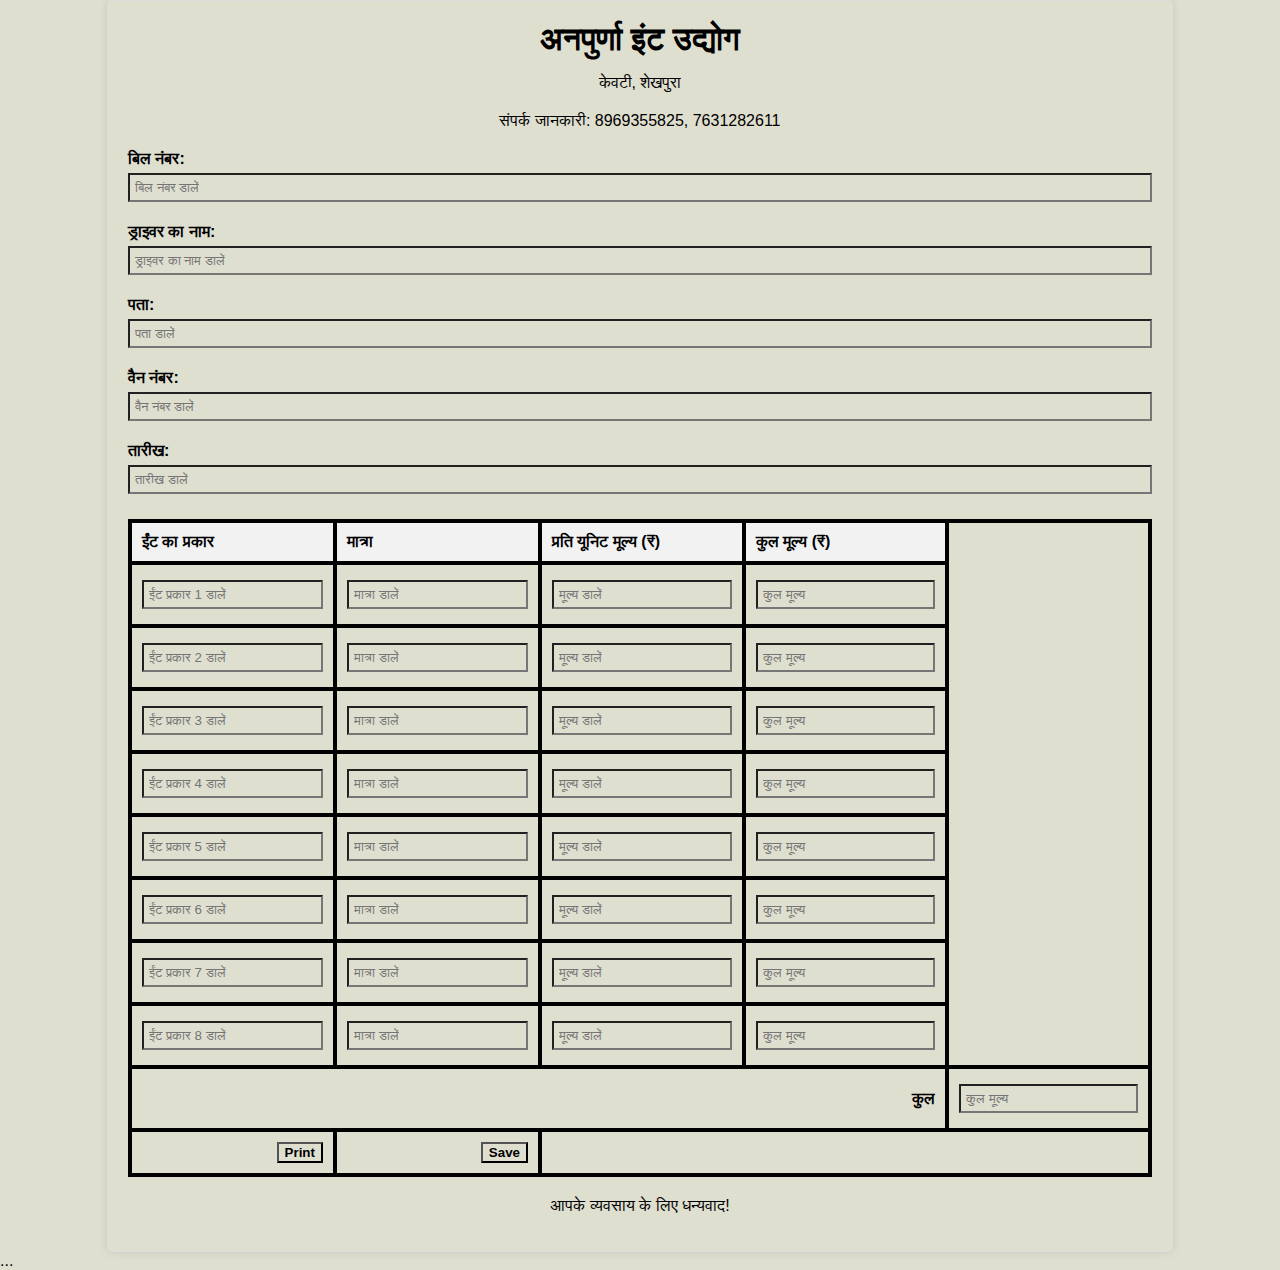
<file: receipt.html>
<!DOCTYPE html>
<html lang="hi">
<head>
    <meta charset="UTF-8">
    <title>रसीद - अनपुर्णा इंट उद्योग</title>
    <style>
        *{
            background-color: rgb(223, 223, 208);
            
        }

        body {
            font-family: Arial, sans-serif;
            margin: 0;
            padding: 0;
            
        }
        .container {
            width: 80%;
            margin: 0 auto;
            padding: 20px;
            border: 1px solid #ddd;
            border-radius: 5px;
            box-shadow: 0 0 10px rgba(0, 0, 0, 0.1);
        }
        .header {
            text-align: center;
            margin-bottom: 20px;
        }
        .header h1 {
            margin: 0;
        }
        .contact-info {
            text-align: center;
            margin-bottom: 20px;
        }
        .details {
            margin-bottom: 20px;
        }
        .details span {
            display: inline-block;
            width: 200px;
            font-weight: bold;
        }
        table {
            width: 100%;
            border-collapse: collapse;
            margin-bottom: 20px;
        }
        table, th, td {
            border: 4px solid black;
        }
        th, td {
            padding: 10px;
            text-align: left;
        }
        th {
            background-color: #f2f2f2;
        }
        .footer {
            text-align: center;
            margin-top: 20px;
        }
        input[type="text"], input[type="number"] {
            width: 100%;
            padding: 5px;
            margin: 5px 0;
            box-sizing: border-box;
        }
    </style>
</head>
<body>

<div class="container">
    <div class="header">
        <h1>अनपुर्णा इंट उद्योग</h1>
        <p>केवटी, शेखपुरा</p>
    </div>
    
    <div class="contact-info">
        <p>संपर्क जानकारी: 8969355825, 7631282611</p>
    </div>
    
    <div class="details">
        <p><span>बिल नंबर:</span> <input type="text" id="billNumber" placeholder="बिल नंबर डालें"></p>
        <p><span>ड्राइवर का नाम:</span> <input type="text" id="driverName" placeholder="ड्राइवर का नाम डालें"></p>
        <p><span>पता:</span> <input type="text" id="address" placeholder="पता डालें"></p>
        <p><span>वैन नंबर:</span> <input type="text" id="vanNumber" placeholder="वैन नंबर डालें"></p>
        <p><span>तारीख:</span> <input type="text" id="date" placeholder="तारीख डालें"></p>
    </div>
    
    <table>
        <thead>
            <tr>
                <th>ईंट का प्रकार</th>
                <th>मात्रा</th>
                <th>प्रति यूनिट मूल्य (₹)</th>
                <th>कुल मूल्य (₹)</th>
            </tr>
        </thead>
        <tbody>
            <tr>
                <td><input type="text" id="brickType1" placeholder="ईंट प्रकार 1 डालें"></td>
                <td><input type="number" id="quantity1" placeholder="मात्रा डालें"></td>
                <td><input type="number" id="pricePerUnit1" placeholder="मूल्य डालें"></td>
                <td><input type="number" id="totalPrice1" placeholder="कुल मूल्य"></td>
            </tr>
            <tr>
                <td><input type="text" id="brickType2" placeholder="ईंट प्रकार 2 डालें"></td>
                <td><input type="number" id="quantity2" placeholder="मात्रा डालें"></td>
                <td><input type="number" id="pricePerUnit2" placeholder="मूल्य डालें"></td>
                <td><input type="number" id="totalPrice2" placeholder="कुल मूल्य"></td>
            </tr>
            <tr>
                <td><input type="text" id="brickType3" placeholder="ईंट प्रकार 3 डालें"></td>
                <td><input type="number" id="quantity3" placeholder="मात्रा डालें"></td>
                <td><input type="number" id="pricePerUnit3" placeholder="मूल्य डालें"></td>
                <td><input type="number" id="totalPrice3" placeholder="कुल मूल्य"></td>
            </tr>
            <tr>
                <td><input type="text" id="brickType4" placeholder="ईंट प्रकार 4 डालें"></td>
                <td><input type="number" id="quantity4" placeholder="मात्रा डालें"></td>
                <td><input type="number" id="pricePerUnit4" placeholder="मूल्य डालें"></td>
                <td><input type="number" id="totalPrice4" placeholder="कुल मूल्य"></td>
            </tr>
            <tr>
                <td><input type="text" id="brickType5" placeholder="ईंट प्रकार 5 डालें"></td>
                <td><input type="number" id="quantity5" placeholder="मात्रा डालें"></td>
                <td><input type="number" id="pricePerUnit5" placeholder="मूल्य डालें"></td>
                <td><input type="number" id="totalPrice5" placeholder="कुल मूल्य"></td>
            </tr>
            <tr>
                <td><input type="text" id="brickType6" placeholder="ईंट प्रकार 6 डालें"></td>
                <td><input type="number" id="quantity6" placeholder="मात्रा डालें"></td>
                <td><input type="number" id="pricePerUnit6" placeholder="मूल्य डालें"></td>
                <td><input type="number" id="totalPrice6" placeholder="कुल मूल्य"></td>
            </tr>
            <tr>
                <td><input type="text" id="brickType7" placeholder="ईंट प्रकार 7 डालें"></td>
                <td><input type="number" id="quantity7" placeholder="मात्रा डालें"></td>
                <td><input type="number" id="pricePerUnit7" placeholder="मूल्य डालें"></td>
                <td><input type="number" id="totalPrice7" placeholder="कुल मूल्य"></td>
            </tr> 
            <tr>
                <td><input type="text" id="brickType8" placeholder="ईंट प्रकार 8 डालें"></td>
                <td><input type="number" id="quantity8" placeholder="मात्रा डालें"></td>
                <td><input type="number" id="pricePerUnit8" placeholder="मूल्य डालें"></td>
                <td><input type="number" id="totalPrice8" placeholder="कुल मूल्य"></td>
            </tr>
        </tbody>
        <tfoot>
            <tr>
                <td colspan="8" style="text-align: right;"><strong>कुल</strong></td>
                <td><input type="number" id="grandTotal" placeholder="कुल मूल्य" readonly></td>
            </tr>
            <tr>
                <td style="text-align: right;"><button ><b>Print</b></button></td>
                <td style="text-align: right;"><button><b>Save</b></button></td>
            </tr>
        </tfoot>
    </table>
    
    <div class="footer">
        <p>आपके व्यवसाय के लिए धन्यवाद!</p>
    </div>
</div>

<script>
    function calculateTotal() {
        let quantity1 = document.getElementById('quantity1').value || 0;
        let pricePerUnit1 = document.getElementById('pricePerUnit1').value || 0;
        document.getElementById('totalPrice1').value = quantity1 * pricePerUnit1;

        let quantity2 = document.getElementById('quantity2').value || 0;
        let pricePerUnit2 = document.getElementById('pricePerUnit2').value || 0;
        document.getElementById('totalPrice2').value = quantity2 * pricePerUnit2;

        let quantity3 = document.getElementById('quantity3').value || 0;
        let pricePerUnit3 = document.getElementById('pricePerUnit3').value || 0;
        document.getElementById('totalPrice3').value = quantity3 * pricePerUnit3;

        let quantity4 = document.getElementById('quantity4').value || 0;
        let pricePerUnit4 = document.getElementById('pricePerUnit4').value || 0;
        document.getElementById('totalPrice4').value = quantity4 * pricePerUnit4;

        let quantity5 = document.getElementById('quantity5').value || 0;
        let pricePerUnit5 = document.getElementById('pricePerUnit5').value || 0;
        document.getElementById('totalPrice3').value = quantity5* pricePerUnit5;

        let quantity6 = document.getElementById('quantity6').value || 0;
        let pricePerUnit6 = document.getElementById('pricePerUnit6').value || 0;
        document.getElementById('totalPrice6').value = quantity6 * pricePerUnit6;

        let quantity7 = document.getElementById('quantity7').value || 0;
        let pricePerUnit7 = document.getElementById('pricePerUnit7').value || 0;
        document.getElementById('totalPrice7').value = quantity7 * pricePerUnit7;

        let quantity8 = document.getElementById('quantity8').value || 0;
        let pricePerUnit8 = document.getElementById('pricePerUnit8').value || 0;
        document.getElementById('totalPrice8').value = quantity8* pricePerUnit8;



        let total1 = document.getElementById('totalPrice1').value || 0;
        let total2 = document.getElementById('totalPrice2').value || 0;
        let total3 = document.getElementById('totalPrice3').value || 0;
        let total4 = document.getElementById('totalPrice4').value || 0;
        let total5 = document.getElementById('totalPrice5').value || 0;
        let total6 = document.getElementById('totalPrice6').value || 0;
        let total7 = document.getElementById('totalPrice7').value || 0;
        let total8 = document.getElementById('totalPrice8').value || 0;
        document.getElementById('grandTotal').value = parseFloat(total1) + parseFloat(total2) + parseFloat(total3) +parseFloat(total4)+ parseFloat(total5) + parseFloat(total6)+ parseFloat(total7)+ parseFloat(total8);
    }

    document.querySelectorAll('input[type="number"]').forEach(input => {
        input.addEventListener('input', calculateTotal);
    });
</script>
...
</body>
</html>
</file>
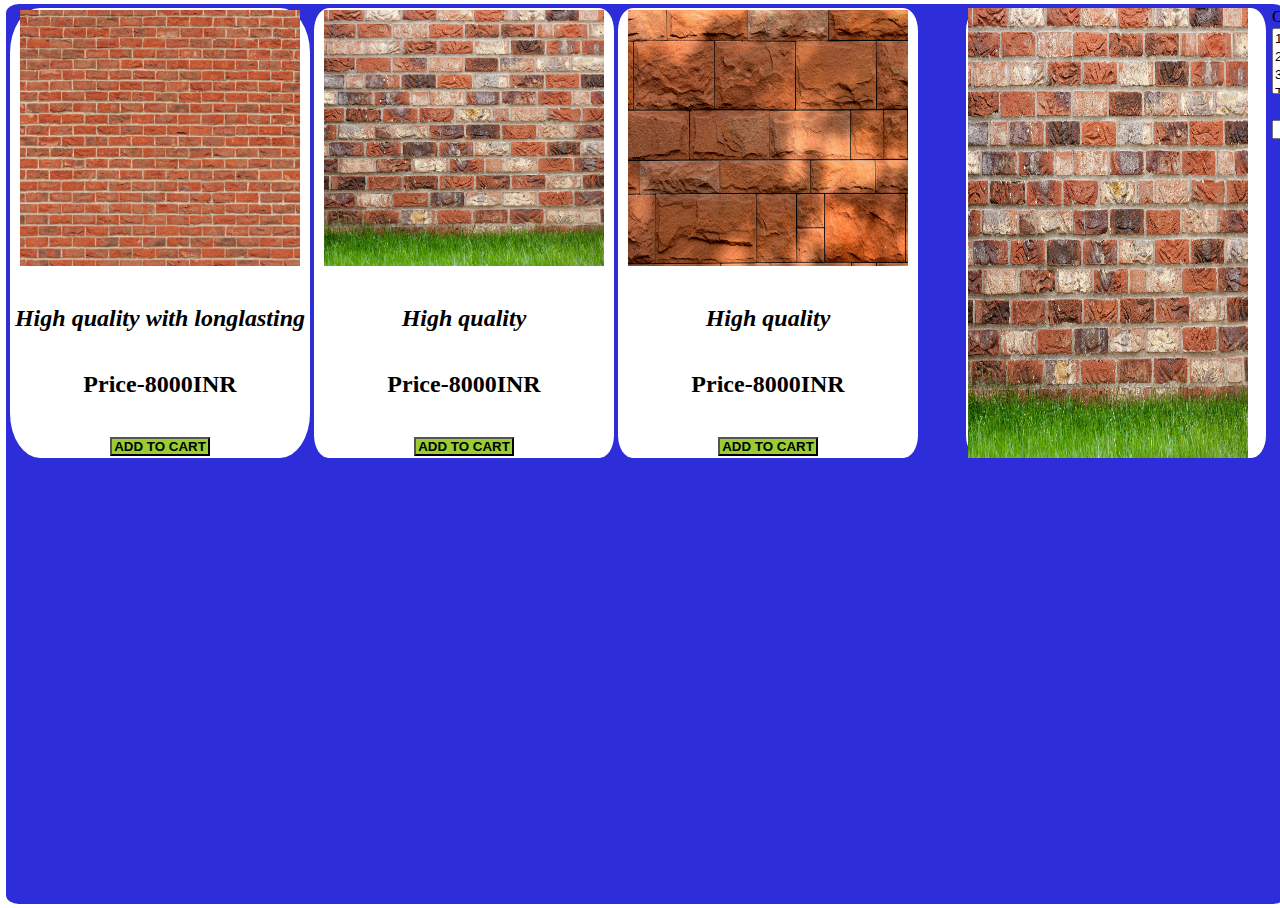
<file: Variety.html>
<!DOCTYPE html>
<html lang="en">
<head>
    <meta charset="UTF-8">
    <meta name="viewport" content="width=device-width, initial-scale=1.0">
    <title>Variety</title>
    <style>
       *{
        margin:2px;;
        padding:0;
        box-sizing: border-box;

       } 
       .container{
            width: 100vw;
            height: 100vh;
            background-color: #2d2dd9;
            border-radius: 1%;
            display:flex;

            
            
            
            gap:40px;
            
            
        }
        .kk,.mm{
            background-color: #2d2dd9;
            border-radius: 1%;
            display:flex;
            flex-direction:row ;
            

        }
        
        .box_1{
            width: 300px;
            height: 450px;
            background-color:white;
            border-radius:10%;
            border: 20px;
            display:flex;
            flex-direction: column;
            align-items:center; 
            gap:35px;
        }
        .box_2{
        
            width: 300px;
            height: 450px;
            background-color:white;
            border-radius: 5%;
            border: 20px;
            display:flex;
            flex-direction: column;
            align-items:center; 
            gap:35px;
        }
        .box_3{
        
            width: 300px;
            height: 450px;
            background-color:white;
            border-radius: 5%;
            border: 20px;
            display:flex;
            flex-direction: column;
            align-items:center;
            gap:35px;
        }
        .box_4{
        
        width: 300px;
        height: 450px;
        background-color:white;
        border-radius: 5%;
        border: 20px;
        display:flex;
        
        align-items:center;
        gap:35px;
    }
    .box_5{
        
        width: 120px;
        height: 150px;
        background-color:white;
        border-radius: 5%;
        border: 20px;
        display:flex;
        flex-direction: centre;
        
        align-items:center;
        gap:35px;
    }
    .box_6{
        
        width: 120px;
        height: 150px;
        background-color:white;
        border-radius: 5%;
        border: 20px;
        display:flex;
        /* flex-direction: column; */
        align-items:center;
        gap:35px;
    }
    .box_7{
        
        width: 120px;
        height: 150px;
        background-color:white;
        border-radius: 5%;
        border: 20px;
        display:flex;
        /* flex-direction: column; */
        align-items:center;
        gap:35px;
    }
        
            

        

        
    </style>
</head>
<body>
    <div class="container">
        <!-- <h1 style="text-align: center"><i>Varieties</i></h1> -->
         <div class="mm">
            <div class="box_1">
                <img src="pic.jpg"  width="280px" height="450px"alt="Bricks"> 
                <h2><i>High quality with longlasting</i></h2>
                <h2><b>Price-8000INR</b></h2>
                <button style="background-color: yellowgreen;"><b>ADD TO CART</b></button>
            </div>
             <div class="box_2">
                <img src="mic.jpg"  width="280px" height="450px" alt="Bricks">
                <h2><i>High quality</i></h2>
                <h2><b>Price-8000INR</b></h2>
                <button style="background-color: yellowgreen;"><b>ADD TO CART</b></button>
            </div>
            <div class="box_3">
                <img src="jic.jpg"  width="280px" height="450px" alt="Bricks">
                <h2><i>High quality</i></h2>
                <h2><b>Price-8000INR</b></h2>
                <button style="background-color:yellowgreen;"><b>ADD TO CART</b></button>
            </div>

         </div>
         <div class="kk">
            <div class="box_4">
                <img src="mic.jpg"   width="280px" height="450px"alt="Bricks">
                <h2><i>High quality</i></h2>
                <h2><b>Price-8000INR</b></h2>
                <button style="background-color: yellowgreen;"><b>ADD TO CART</b></button>
            </div>
<!--              <div class="box_5">
                <img src="pic_5.jpg" alt="Bricks">
                <h2><i>High quality</i></h2>
                <button style="background-color: #2d2dd9;">Pay</button>
            </div>
            <div class="box_6">
                <img src="pic_1.jpg" alt="Bricks">
                <h2><i>High quality</i></h2>
                <button style="background-color: #2d2dd9;">Pay</button>
            </div> 
            <div class="box_7">
                <img src="pic_3.jpg" alt="Bricks">
                <h2><i>High quality</i></h2>
                <button style="background-color: #2d2dd9;">Pay</button>
            </div> 
    
 -->
    <div>
        <label for="Bricks">Choose type of brick:</label>
            <select id="Bricks" name="Bricks" size="4">
              <option value="volvo">1 Number</option>
              <option value="saab">2 Number</option>
              <option value="fiat">3 Number</option>
              <option value="audi">Talli</option>
              <option value="fiat">Tukda</option><br>
              <input type="submit" value="submit">
            </select><br><br>
            <input type="जमा करना">
        </div>

    
    
</body>
</html>
</file>
